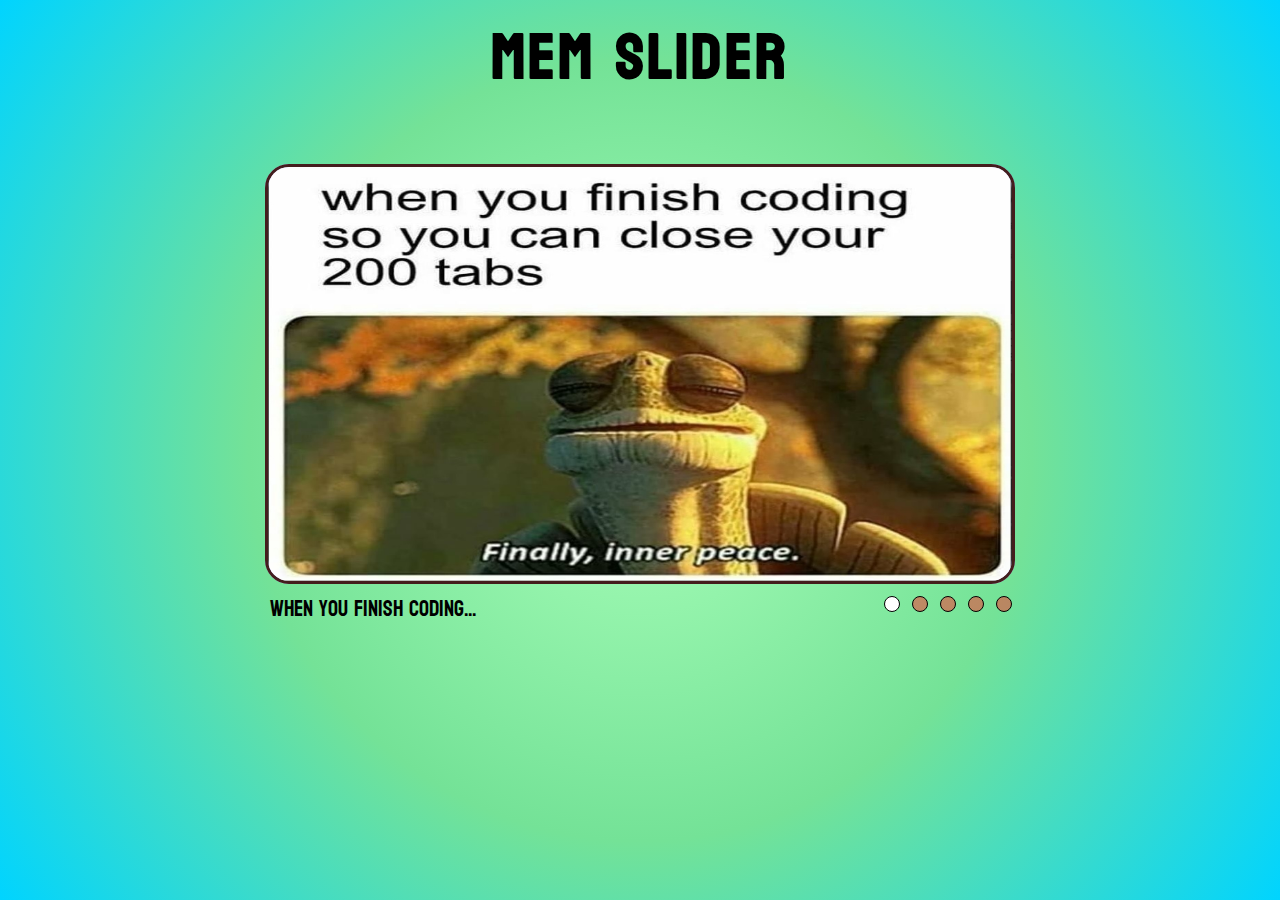
<file: cssMemSlider/index.html>
<!DOCTYPE html>
<html lang="en">
  <head>
    <meta charset="UTF-8" />
    <meta http-equiv="X-UA-Compatible" content="IE=edge" />
    <meta name="viewport" content="width=device-width, initial-scale=1.0" />
    <title>cssMemSlider</title>
    <link rel="preconnect" href="https://fonts.googleapis.com" />
    <link rel="preconnect" href="https://fonts.gstatic.com" crossorigin />
    <link href="https://fonts.googleapis.com/css2?family=Koulen&display=swap" rel="stylesheet" />
    <link rel="stylesheet" href="./main.css" />
  </head>
  <body>
    <div class="memSlider">
      <h1>Mem Slider</h1>

      <!-- anchors for bullets -->
      <span id="slide-1"></span>
      <span id="slide-2"></span>
      <span id="slide-3"></span>
      <span id="slide-4"></span>
      <span id="slide-5"></span>

      <div class="memSlides">
        <div class="slide-item"><img src="./img/01.jpg" alt="img-01" /></div>
        <div class="slide-item"><img src="./img/06.jpg" alt="img-06" /></div>
        <div class="slide-item"><img src="./img/03.jpg" alt="img-03" /></div>
        <div class="slide-item"><img src="./img/04.jpg" alt="img-04" /></div>
        <div class="slide-item"><img src="./img/05.jpg" alt="img-05" /></div>
      </div>

      <div class="subcontent">
        <!-- bullets -->
        <div class="dots">
          <a class="slide-dot" href="#slide-1"></a>
          <a class="slide-dot" href="#slide-2"></a>
          <a class="slide-dot" href="#slide-3"></a>
          <a class="slide-dot" href="#slide-4"></a>
          <a class="slide-dot" href="#slide-5"></a>
        </div>

        <!-- mem text -->
        <div class="memText-container">
          <div class="memText">
            <div class="slide-text">When you finish coding...</div>
            <div class="slide-text">Upd privacy policy</div>
            <div class="slide-text">What other documentation</div>
            <div class="slide-text">Designers VS programmers</div>
            <div class="slide-text">Nightmare</div>
          </div>
        </div>
      </div>
    </div>
  </body>
</html>
</file>
<file: cssMemSlider/main.css>
* {
  padding: 0;
  margin: 0;
  box-sizing: border-box;
}

html,
body {
  height: 100%;
  overflow: hidden;
}

body {
  display: flex;
  justify-content: center;
  background: rgb(120, 255, 145);
  background: radial-gradient(circle, rgba(120, 255, 145, 0.6362920168067228) 0%, rgba(116, 226, 151, 1) 50%, rgba(0, 212, 255, 1) 100%);
  font-size: 22px;
  font-family: Koulen;
  padding: 0px 8px;
}

h1 {
  font-size: 4rem;
  margin-bottom: 3rem;
  font-weight: 600;
  letter-spacing: 0.2rem;
}

@media (max-width: 600px) {
  h1 {
    font-size: 2.5rem;
  }
}

@media (max-width: 670px) and (orientation: landscape) {
  h1 {
    font-size: 2rem;
    margin-bottom: 0px;
  }
}

.memSlider {
  width: 750px;
  text-align: center;
  overflow: hidden;
  padding-bottom: 10px;
}

@media (max-width: 1200px) and (orientation: landscape) {
  .memSlider {
    height: 100%;
    padding-bottom: 0px;
  }
}

.memSlides,
.memText {
  display: flex;
  scroll-behavior: smooth;
  margin-bottom: 5px;
  white-space: nowrap;
  transition: transform 0.4s;
}

.memSlides {
  max-height: 420px;
}

@media (max-width: 480px) {
  .memSlides {
    max-height: 310px;
  }
}

@media (max-width: 920px) and (orientation: landscape) {
  .memSlides {
    max-height: 305px;
  }

  h1 {
    font-size: 2rem;
    margin-bottom: 0;
    line-height: 2.5rem;
  }
}

@media (max-width: 745px) and (orientation: landscape) {
  .memSlides {
    max-height: 275px;
  }
}

@media (max-width: 670px) and (orientation: landscape) {
  .memSlides {
    max-height: 292px;
  }
}

@media (max-width: 600px) and (orientation: landscape) {
  .memSlides {
    max-height: 235px;
  }
}

.slide-item {
  display: flex;
  justify-content: center;
  align-items: center;
  font-size: 3rem;
  position: relative;
  width: 100%;
  flex-shrink: 0;
  border-radius: 1.5rem;
  background: #bcbcff;
  transform-origin: center center;
  transition: transform 0.5s;
}

img {
  width: 100%;
  height: 100%;
  border-radius: 1.5rem;
  border: 3px solid #441d1d;
}

.subcontent {
  display: flex;
  flex-direction: row-reverse;
  flex-wrap: wrap;
  justify-content: center;
}

.dots {
  text-align: end;
  line-height: 2rem;
}

@media (max-width: 670px) and (orientation: landscape) {
  .dots {
    line-height: 1rem;
  }
}

.slide-dot {
  display: inline-flex;
  width: 1rem;
  height: 1rem;
  background: rgba(255, 255, 255, 1);
  border-radius: 50%;
  font-size: 0;
  text-decoration: none;
  margin: 0px 3px;
  align-items: center;
  justify-content: center;
  border: 1px solid #000000;
  transition: all 0.4s;
}

.slide-dot:hover {
  filter: opacity(40%);
}

@media (pointer: coarse) {
  .slide-dot:hover {
    filter: none;
  }
}

.memText-container {
  overflow-x: hidden;
  width: 75%;
  flex: 1 1 auto;
}

.memText {
  margin-bottom: 0px;
}

.slide-text {
  flex-shrink: 0;
  width: 100%;
  padding: 0px 5px;
  text-align: left;
}

/* active dots design */
.subcontent .dots > a + a {
  background: rgba(255, 43, 43, 0.5);
}
.memSlider > span:target ~ .subcontent .dots > a {
  background: rgba(255, 43, 43, 0.5);
}
.memSlider > span:target ~ .subcontent .dots > a:active {
  transform: scale(1.3);
}
#slide-1:target ~ .subcontent .dots > a:nth-child(1) {
  background: rgba(255, 255, 255, 1);
}
#slide-2:target ~ .subcontent .dots > a:nth-child(2) {
  background: rgba(255, 255, 255, 1);
}
#slide-3:target ~ .subcontent .dots > a:nth-child(3) {
  background: rgba(255, 255, 255, 1);
}
#slide-4:target ~ .subcontent .dots > a:nth-child(4) {
  background: rgba(255, 255, 255, 1);
}
#slide-5:target ~ .subcontent .dots > a:nth-child(5) {
  background: rgba(255, 255, 255, 1);
}

/* animation slides & text */
#slide-1:target ~ .memSlides,
#slide-1:target ~ .subcontent .memText {
  transform: translateX(0%);
}
#slide-2:target ~ .memSlides,
#slide-2:target ~ .subcontent .memText {
  transform: translateX(-100%);
}
#slide-3:target ~ .memSlides,
#slide-3:target ~ .subcontent .memText {
  transform: translateX(-200%);
}
#slide-4:target ~ .memSlides,
#slide-4:target ~ .subcontent .memText {
  transform: translateX(-300%);
}
#slide-5:target ~ .memSlides,
#slide-5:target ~ .subcontent .memText {
  transform: translateX(-400%);
}
</file>
